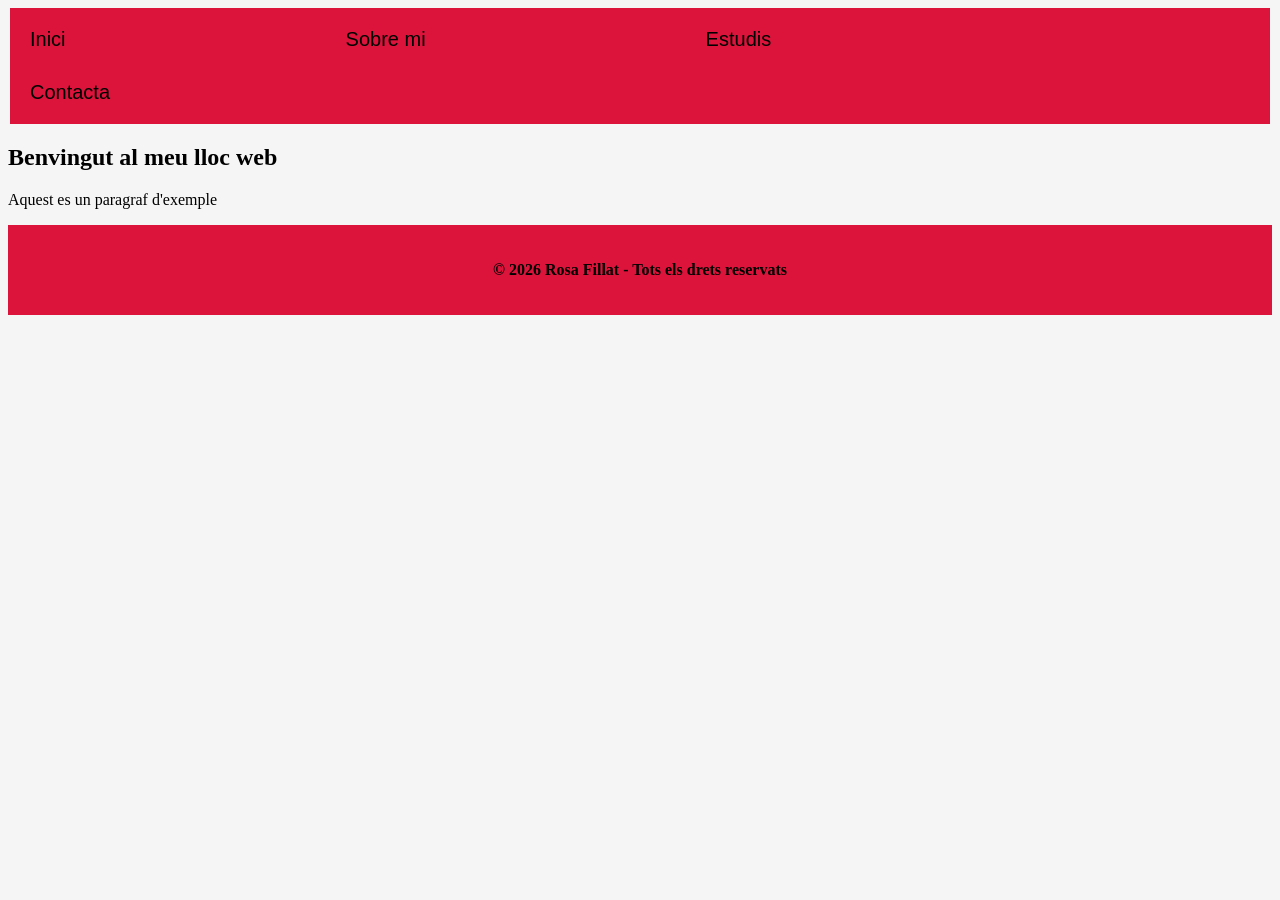
<file: index.html>
<!DOCTYPE html>
<html lang="ca">

<head>
	<meta charset="UTF-8">
	<meta name="viewport" content="width=device-width, initial-scale=1.0">
	<title>Ross</title>
	<link rel="stylesheet" href="./css/style.css">

</head>

<body>
	<header>

		<nav>
			<ul>
				<li><a href="./index.html">Inici</a></li>
				<li><a href="./pages/sobre_mi.html">Sobre mi</a></li>
				<li><a href="./pages/estudis.html">Estudis</a></li>
				<li><a href="./pages/contacta.html">Contacta</a></li>
			</ul>
		</nav>

	</header>
	<div lass="contingut-principal">
		<h2>Benvingut al meu lloc web</h2>
		<p> Aquest es un paragraf d'exemple</p>
	</div>


	<footer>
		<p>&copy; 2026 Rosa Fillat - Tots els drets reservats</p>
	</footer>







</body>

</html>
</file>
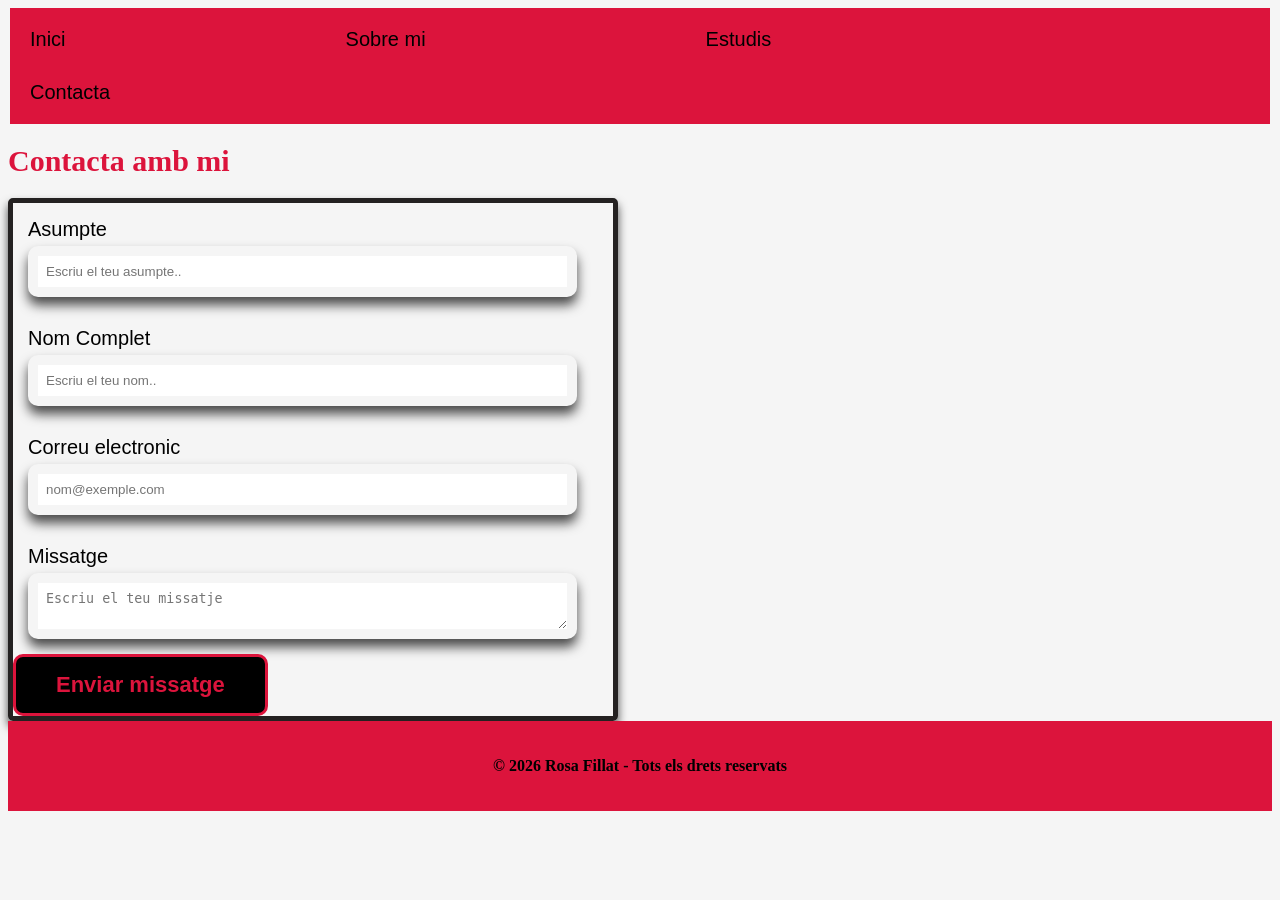
<file: pages/contacta.html>
<!DOCTYPE html>
<html lang="ca">

<head>
    <meta charset="UTF-8">
    <meta name="viewport" content="width=device-width, initial-scale=1.0">
    <title>Ross</title>
    <link rel="stylesheet" href="../css/style.css">
</head>

<body>

    <header>

        <nav>
            <ul>
                <li><a href="../index.html">Inici</a></li>
                <li><a href="./sobre_mi.html">Sobre mi</a></li>
                <li><a href="./estudis.html">Estudis</a></li>
                <li><a href="./contacta.html">Contacta</a></li>
            </ul>
        </nav>
    </header>

    <h1>Contacta amb mi</h1>
    <form class="action" action="#" method="post">


        <div>
            <label for="asumpte">Asumpte</label>
            <input class="Asumpte" type="text" id="asumpte" name="asumpte" placeholder="Escriu el teu asumpte.."
                required>
        </div>
        <div>
            <label for="nom">Nom Complet</label>
            <input class="Nom" type="text" id="nom" name="nom" placeholder="Escriu el teu nom.." required>
        </div>
        <div>
            <label for="email">Correu electronic</label>
            <input class="email" type="email" id="email" name="email" placeholder="nom@exemple.com" required>
        </div>
        <div>
            <label for="missatge">Missatge</label>
            <textarea class="missatge" id="missatge" name="missatge" placeholder="Escriu el teu missatje"
                required></textarea>
        </div>
        <button class="button" type="submit">Enviar missatge</button>
    </form>



    <footer>
        <p>&copy; 2026 Rosa Fillat - Tots els drets reservats</p>
    </footer>




</body>
</file>
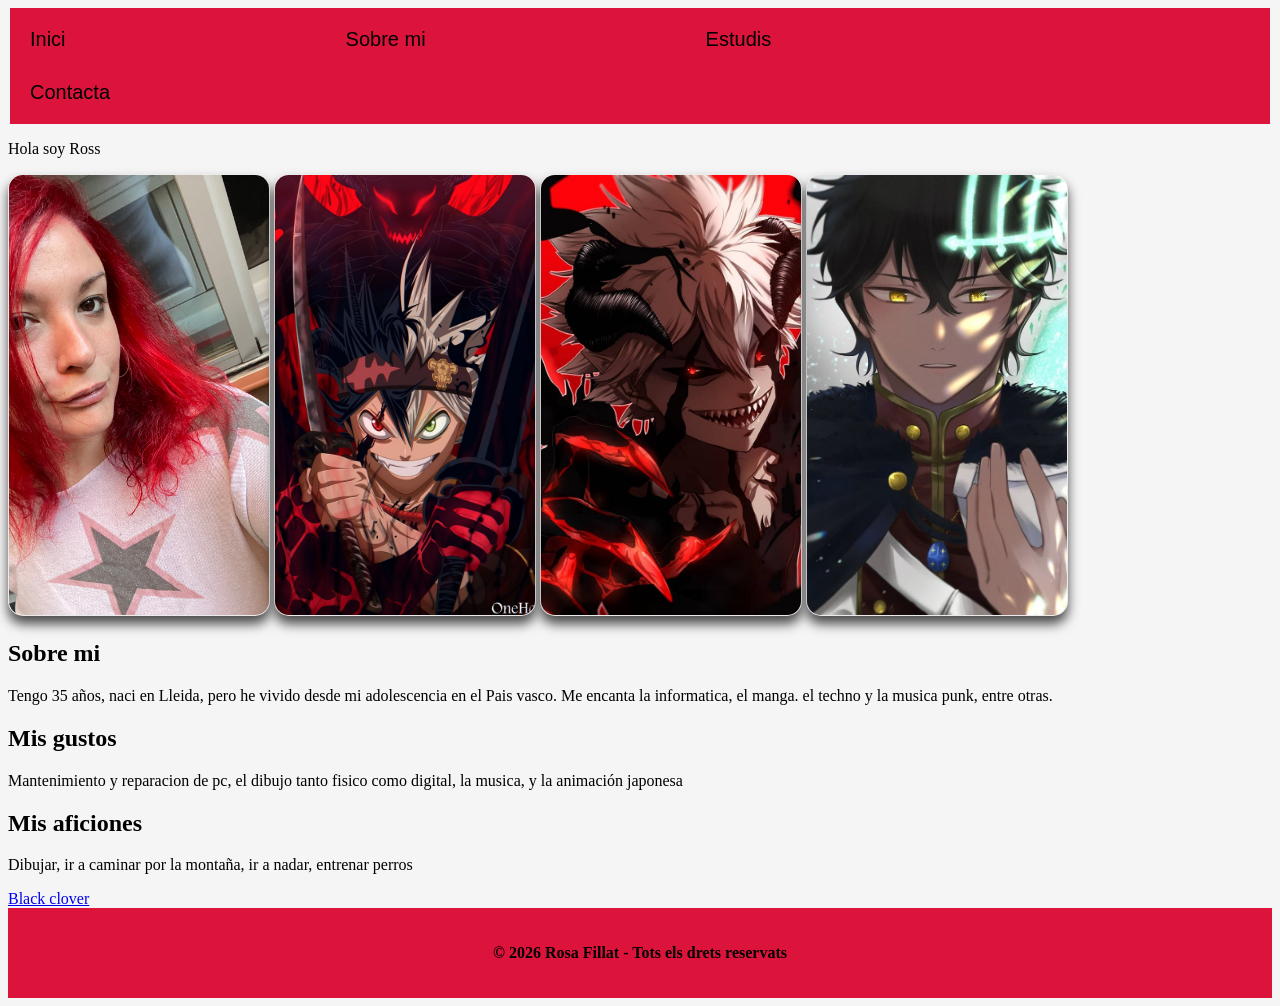
<file: pages/sobre_mi.html>
<!DOCTYPE html>
<html lang="ca">

<head>
    <meta charset="UTF-8">
    <meta name="viewport" content="width=device-width, initial-scale=1.0">
    <title>Ross</title>
    <link rel="stylesheet" href="../css/style.css">
</head>

<body>
    <header>

        <nav>
            <ul>
                <li><a href="../index.html">Inici</a></li>
                <li><a href="./sobre_mi.html">Sobre mi</a></li>
                <li><a href="./estudis.html">Estudis</a></li>
                <li><a href="./contacta.html">Contacta</a></li>
            </ul>
        </nav>
    </header>



    <p>Hola soy Ross</p>


    <img src="../images/yo.jpeg" alt="yo">
    <img src="../images/asta.jpg" alt="asta">
    <img src="../images/Liebe.jpg" alt="Liebe">
    <img src="../images/yuno.jpg" alt="yuno">

    <div>
        <h2>Sobre mi</h2>
        <p>Tengo 35 años, naci en Lleida, pero he vivido desde mi adolescencia en el Pais vasco.
            Me encanta la informatica,
            el manga. el techno y la musica punk, entre otras.</p>

        <h2>Mis gustos</h2>
        <p>Mantenimiento y reparacion de pc, el dibujo tanto fisico como digital,
            la musica, y la animación japonesa</p>

        <h2>Mis aficiones</h2>
        <p>Dibujar, ir a caminar por la montaña, ir a nadar, entrenar perros</p>
        <a
            href="https://www.gamerfocus.co/anime/black-clover-episodio-170-haruka-mirai-futuro-distante-despues-ultimo-final-episodio-anime-crunchyroll/">Black
            clover</a>
    </div>
    <footer>
        <p>&copy; 2026 Rosa Fillat - Tots els drets reservats</p>
    </footer>









</body>

</html>
</file>
<file: css/style.css>
body {
	background-color: whitesmoke;
}

img {
	width: 260px;
	height: 440px;
	object-fit: cover;
	border-radius: 15px;
	border: 1px solid rgba(0, 0, 0, 0.038);
	box-shadow: 0 8px 12px rgba(0, 0, 0, 0.70);
}

h1 {
	color: crimson;
	font-size: 30px;
}


nav ul {
	list-style-type: none;
	overflow: hidden;
	background-color: crimson;
	margin: 2px;
	padding: 5px;
}

ul li {
	float: left;
	margin-right: 250px;
	list-style: none;
}


ul li a {
	display: block;
	padding: 15px;
	font-size: 20px;
	color: black;
	font-family: Arial, Helvetica, sans-serif;
	text-decoration: none;

}


ul li a:hover {
	color: white;
}


footer {
	padding: 20px;
	background-color: crimson;
	color: black;
	font-weight: bold;
	text-align: center;
}

table {
	width: 100%;
	border-collapse: collapse;
}

th,
td {
	border: 1px solid #999999;
	padding: 8px;
	text-align: left;
}

th {
	background-color: #f2f2f2;
}

form div {
	padding: 15px;
	font-size: 20px;
	color: black;
	font-family: Arial, Helvetica, sans-serif;
}

.action {
	border-radius: 5px;
	border: 5px solid rgb(36, 33, 33);
	box-shadow: 0 6px 10px rgba(0, 0, 0, 0.70);
	max-width: 600px;
}

label {
	display: block;
	margin-bottom: 5px;
}

input,
textarea {
	display: block;
	width: 90%;
	padding: 8px;
	border-radius: 10px;
	border: 10px solid rgba(0, 0, 0, 0.038);
	box-shadow: 0 8px 12px rgba(0, 0, 0, 0.70);
}

textarea {
	resize: vertical;
}

.button {
	font-size: 22px;
	font-weight: bold;
	padding: 15px 40px;
	background-color: black;
	color: crimson;
	border: 3px solid crimson;
	border-radius: 10px;
	cursor: pointer;
	transition: background-color 0.3s, color 0.3s, border-color 0.3s;
}

.button:hover {
	color: #f2f2f2;
}
</file>
